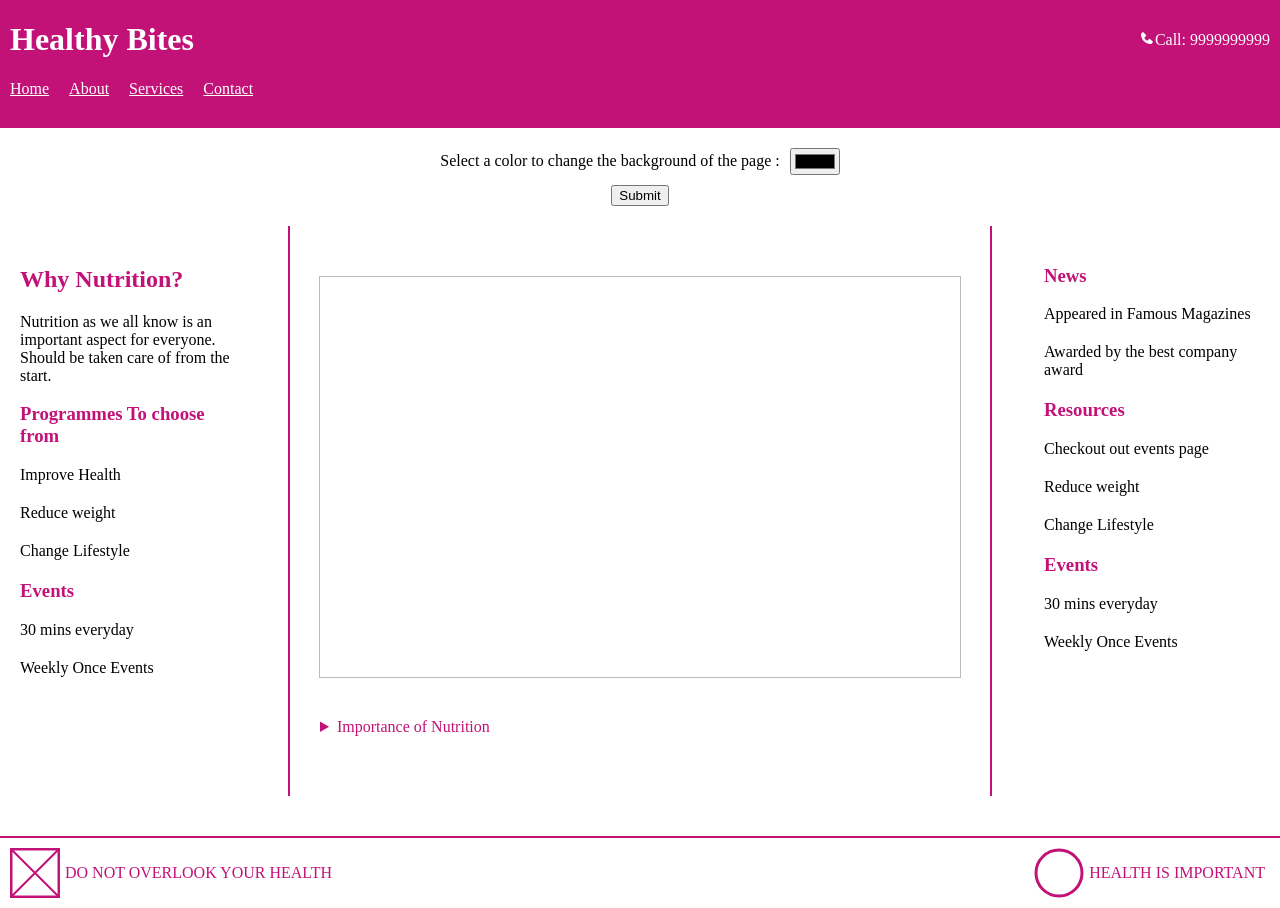
<file: Assignment 00/index.html>
<!DOCTYPE html>
<html lang="en">
<head>
    <meta charset="UTF-8">
    <meta name="viewport" content="width=device-width, initial-scale=1.0">
    <meta name="description" content="Healthy Bites">
    <title>Healthy Bites</title>
    <link href='https://unpkg.com/boxicons@2.1.4/css/boxicons.min.css' rel='stylesheet'>
    <link rel="stylesheet" href="styles.css">
    
    <style>
        main{
            margin-top: 20px;
        }
        .bgclr{
            display: flex;
            flex-direction: column;
            justify-content: center;
            align-items: center;
            gap: 10px;
        }
        .bgclr-selector{
            display: flex;
            justify-content: center;
            align-items: center;
            gap: 10px;
        }
        .frame{
            display: flex;
            flex-direction: column;
            align-items: center;
            margin-top: 30px;
        }
        iframe{
            height: 25rem; 
            width: 40rem;
            border: 1px solid rgba(0, 0, 0, 0.265);

        }
        .dropdown {
            display: inline-block;
            margin: 40px 10px;
            color: #c21278;
        }
        .link{
            padding: 10px;
            display: inline-block;
            color: #c21278;
        }
        .container {
            width: 100%;
            margin: 20px auto;
            display: flex;
            justify-content: space-between;
            flex-wrap: wrap;
        }

        .section-left, .section-center, .section-right {
            box-sizing: border-box;
            padding: 20px;
        }

        .section-left, .section-right {
            width: 20%;        
        }

        .section-center {
            width: 55%;
            border-right: 2px solid #c21278;
            border-left: 2px solid #c21278;
        }

        h2, h3 {
            color: #c21278;
        }

        ul{
            list-style-type: none;
            padding: 0;
        }

        ul li{
            margin-bottom: 20px;
        }

        @media (max-width: 768px) {
            .section-left, .section-center, .section-right {
                width: 100%;
            }
        }
    </style>
</head>
<body>

    <header>
        <div class="header-content">
            <h1 class="logo">Healthy Bites</h1>
            <div class="call-icon"><i class='bx bxs-phone' style='color:#ffffff'></i>Call: 9999999999</div>
        </div>
        
        <nav>
            <ul class="menu">
                <li><a href="index.html">Home</a></li>
                <li><a href="about.html">About</a></li>
                <li><a href="services.html">Services</a></li>
                <li><a href="contact.html">Contact</a></li>
            </ul>
        </nav>
    </header>

    <main>

        <div class="bgclr">
            <div class="bgclr-selector">
                <label for="bgclr">Select a color to change the background of the page : </label>
                <input type="color" id="bgclr">
            </div>
            <button type="button" onclick="changeBGColor()">Submit</button>

        </div>

        <div class="container">

            <div class="section-left">
                <h2>Why Nutrition?</h2>
                <p>Nutrition as we all know is an important aspect for everyone. Should be taken care of from the start.</p>
                <h3>Programmes To choose from</h3>
                <ul>
                    <li>Improve Health</li>
                    <li>Reduce weight</li>
                    <li>Change Lifestyle</li>
                </ul>
                <h3>Events</h3>
                <ul>
                    <li>30 mins everyday</li>
                    <li>Weekly Once Events</li>
                </ul>
            </div>    

            <div class="section-center">
                <div class="frame">
                    <iframe src="https://en.wikipedia.org/wiki/Nutrition" title="Nutrition" name="frame"></iframe>
                </div>
                <div class="dropdown">
                    <details>
                        <summary>
                            Importance of Nutrition
                        </summary>
                        <a href="https://en.wikipedia.org/wiki/Malnutrition" class="link" target="frame">Impact Of Malnutrition</a><br>
                        <a href="https://globalvolunteers.org/why-nutrition-is-a-smart-investment/" class="link" target="frame">Why Invest In Nutrition</a> 
                    </details>
                </div>
            </div>

        <div class="section-right">
            <h3>News</h3>
            <ul>
                <li>Appeared in Famous Magazines</li>
                <li>Awarded by the best company award</li>
            </ul>
            <h3>Resources</h3>
            <ul>
                <li>Checkout out events page</li>
                <li>Reduce weight</li>
                <li>Change Lifestyle</li>
            </ul>
            <h3>Events</h3>
            <ul>
                <li>30 mins everyday</li>
                <li>Weekly Once Events</li>
            </ul>
        </div>

    </div>
        

    </main>

    <footer class="footer">

        <div class="shape">
            <canvas id="square" height="50" width="50"></canvas>
            <p>DO NOT OVERLOOK YOUR HEALTH</p>
        </div>

        <div class="shape">
            <svg>
                <circle cx="25" cy="25" r="23" stroke="#c21278" stroke-width="3" fill="none">
            </svg> 
            <p>HEALTH IS IMPORTANT</p>
        </div>
    </footer>

    <script src="script.js"></script>
    <script>
        function changeBGColor(){
            const bgclr=document.getElementById('bgclr').value;
            document.body.style.backgroundColor= bgclr;
            console.log(bgclr);
        }

    </script>
</body>
</html>
</file>
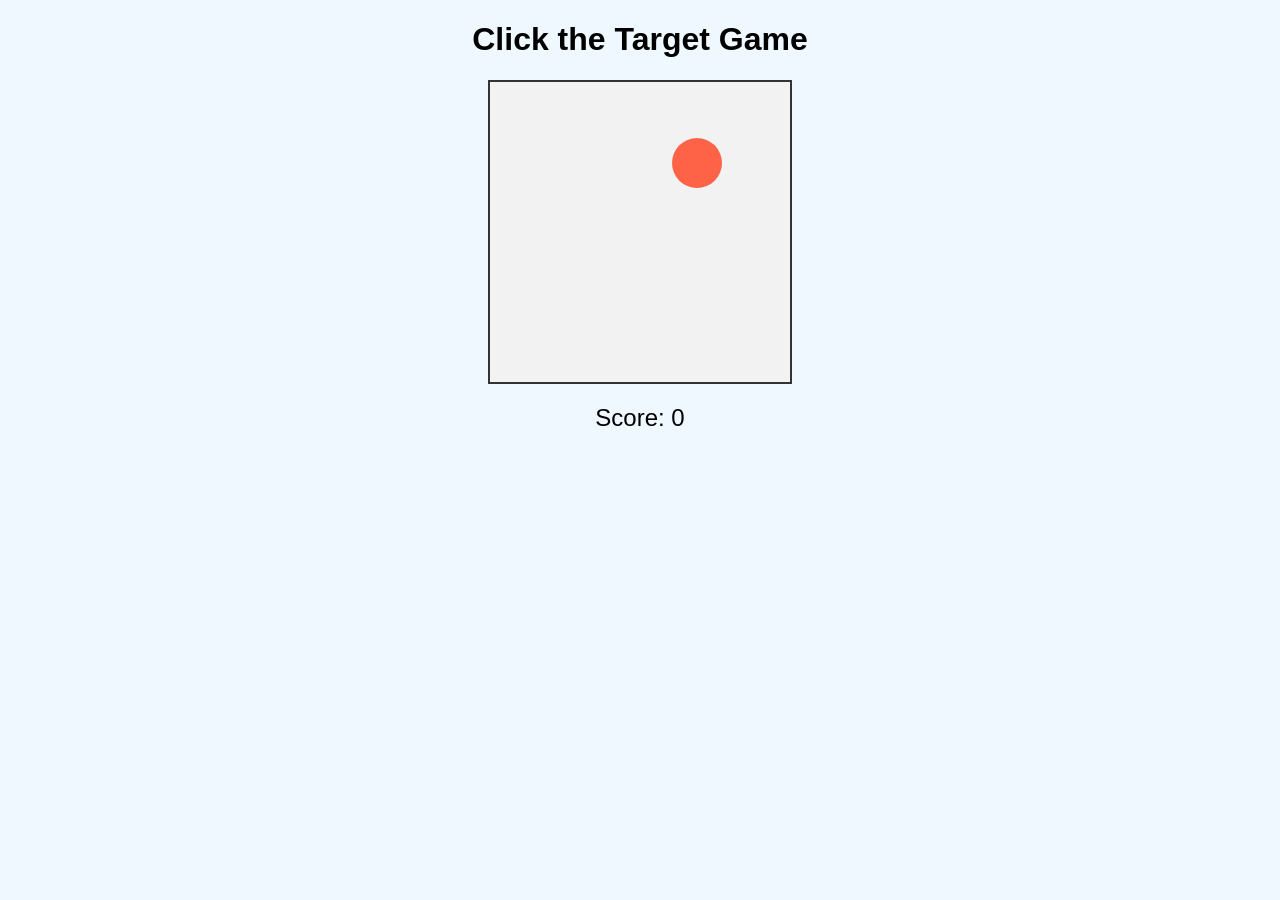
<file: Assignment 04/index.html>
<!DOCTYPE html>
<html lang="en">
<head>
    <meta charset="UTF-8">
    <meta name="viewport" content="width=device-width, initial-scale=1.0">
    <title>Simple jQuery Animation Game</title>
    <link rel="stylesheet" href="style.css">
</head>
<body>
    <h1>Click the Target Game</h1>
    <div id="game-area">
        <div id="target"></div>
    </div>
    <div id="score-board">Score: <span id="score">0</span></div>
    <script src="https://code.jquery.com/jquery-3.6.0.min.js"></script>
    <script src="script.js"></script>
</body>
</html>
</file>
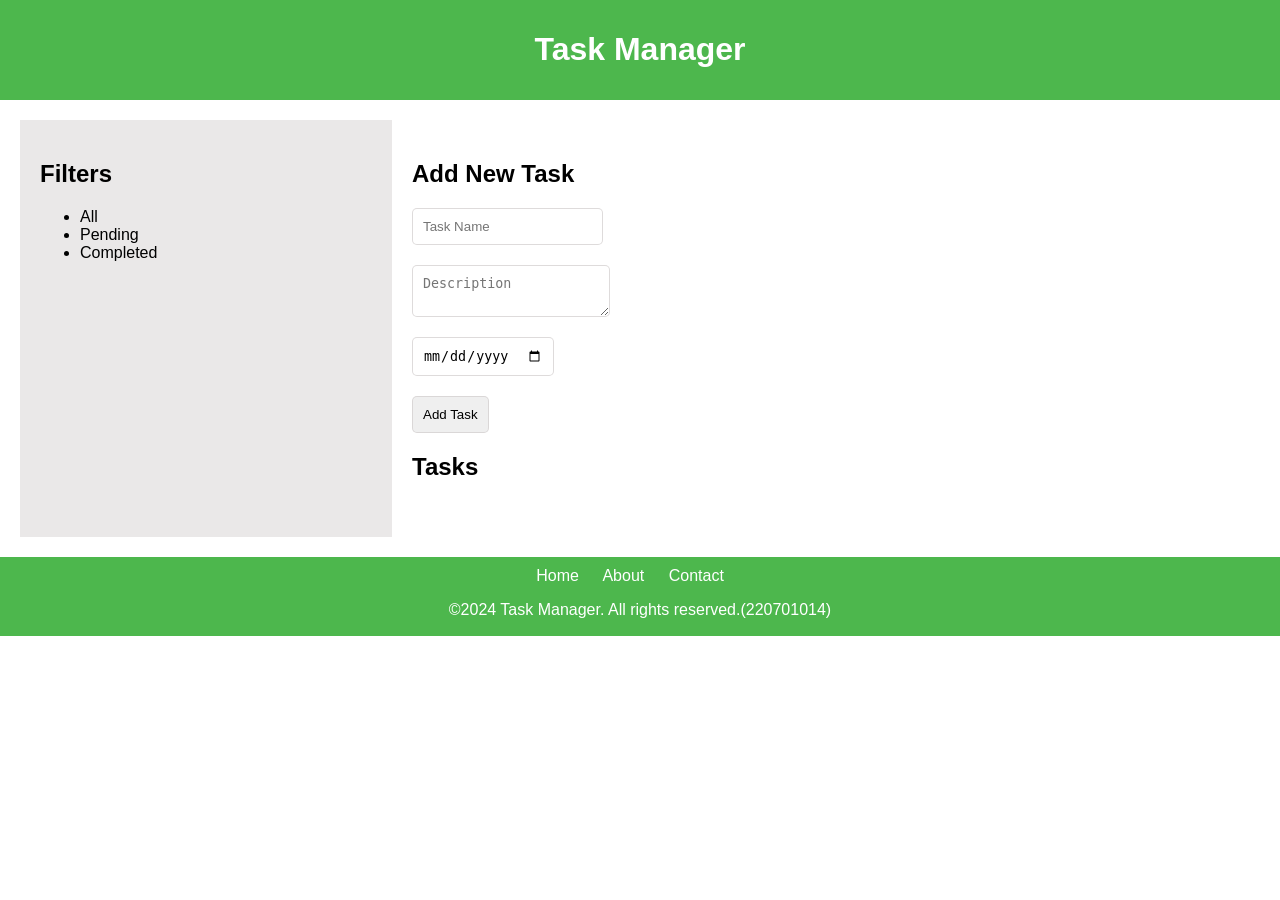
<file: Assignment-01/web/index.html>
<!DOCTYPE html>
<!--
Click nbfs://nbhost/SystemFileSystem/Templates/Licenses/license-default.txt to change this license
Click nbfs://nbhost/SystemFileSystem/Templates/JSP_Servlet/Html.html to edit this template
-->

<html lang="en">
<head>
    <meta charset="UTF-8">
    <meta name="viewport" content="width=device-width, initial-scale=1.0">
    <title>Task Manager</title>
    <link rel="stylesheet" href='style.css'>
</head>
<body>
    <header>
        <h1>Task Manager</h1>
    </header>
    
    <div class="container">
        <div class="sidebar">
            <h2>Filters</h2>
            <ul>
                <li><a href="#" class='filter' id="all">All</a></li>
                <li><a href="#" class='filter' id="pending">Pending</a></li>
                <li><a href="#" class='filter' id="completed">Completed</a></li>
            </ul>
        </div>
        
        <main>
            <form action="TaskServlet" class="add-task" onsubmit="return validate(event)">
                <h2>Add New Task</h2>
                <input class="inputs" type="text" name="title" id="title" placeholder="Task Name">
                <textarea class="inputs" name="desc" id="desc" placeholder="Description"></textarea>
                <input class="inputs" type="date" name="duedate" id="duedate">
                <button class="inputs" type="submit" id="addTask">Add Task</button>
            </form>
           <div id="loader"></div>
            <div class="display-task">
                <h2>Tasks</h2>
                <ul id="task-list" class="task-list">
                </ul>
            </div>
        </main>    
    </div>

    <footer>
        <a href="home.html">Home</a>
        <a href="home.html">About</a>
        <a href="home.html">Contact</a>
        <p>&copy;2024 Task Manager. All rights reserved.(220701014)</p>
    </footer>

    <script src='script.js'></script>
    
</body>
</html>
</file>
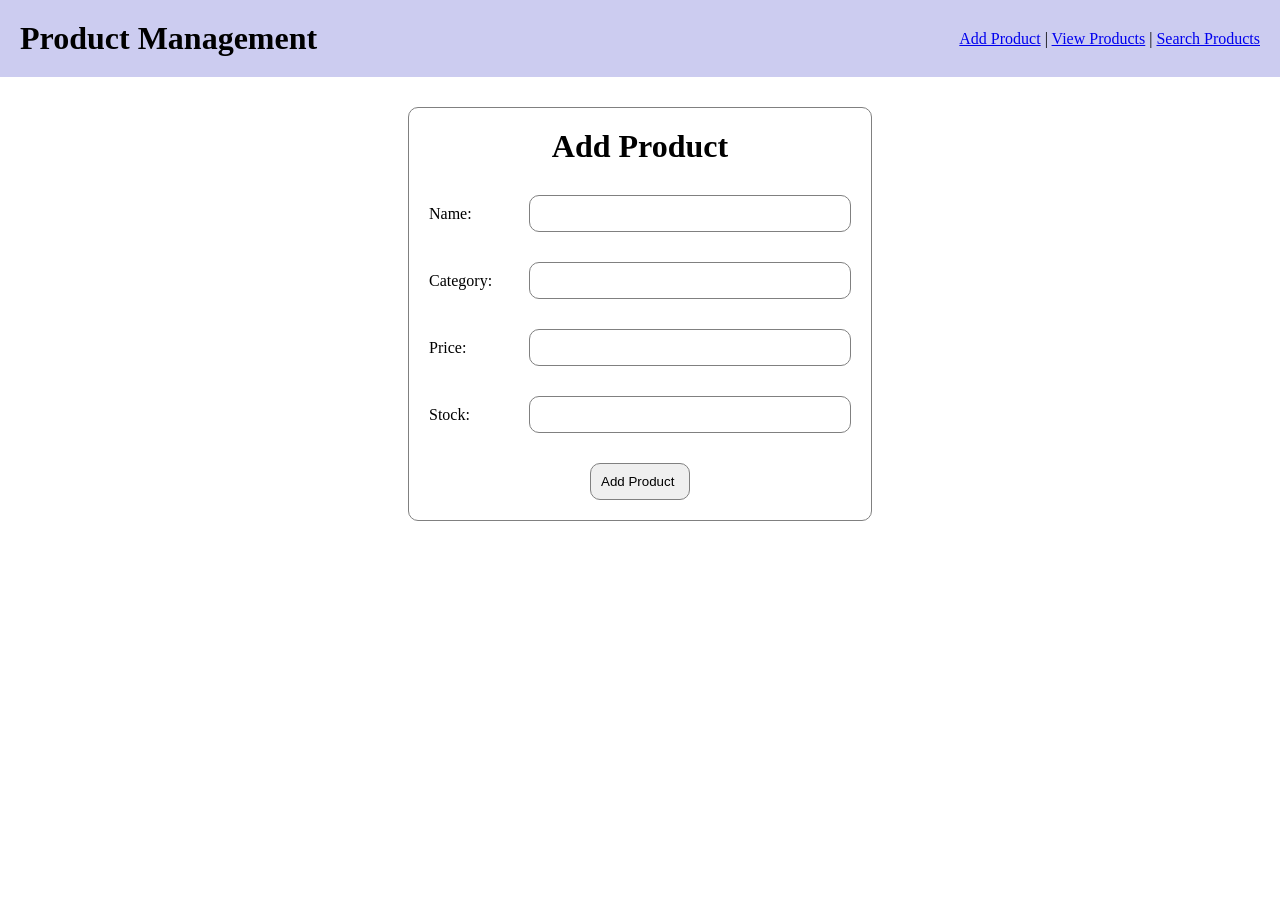
<file: Assignment-02/web/index.html>
<!DOCTYPE html>
<!--
Click nbfs://nbhost/SystemFileSystem/Templates/Licenses/license-default.txt to change this license
Click nbfs://nbhost/SystemFileSystem/Templates/JSP_Servlet/Html.html to edit this template
-->
<!DOCTYPE html>
<head>
    <title>Product Management Dashboard</title>
    <style>
        *{
            padding: 0;
            margin: 0;
        }
        header{
            display: flex;
            align-items: center;
            justify-content: space-between;
            padding: 20px;
            margin-bottom: 30px;
            background-color:  #ccccf0;
        }
        form{
            display:flex;
            flex-direction: column;
            gap: 30px;
        }
        label{
            width: 100px;
        }
        input, button{
            width: 300px;
            padding: 10px;
            border-radius: 10px;
            border: 1px solid grey;
        }
        button{
            width: 100px; 
            display: flex;
            margin: auto;
            text-align: center;
        }
        form div{
            display: flex;
            align-items: center;
        }
        
        main{
            border: 1px solid gray;
            border-radius: 10px;
            width: fit-content;
            margin: auto;
            padding: 20px;
        }
        main h1{
            text-align: center;
            margin-bottom: 30px
        }        
    </style>
</head>
<body>
    <header>
        <h1>Product Management</h1>
        <nav>
            <a href="index.html">Add Product</a> |
            <a href="ViewProductsServlet">View Products</a> |
            <a href="SearchProductsServlet">Search Products</a>
        </nav>
    </header>
    <main>
        <h1>Add Product</h1>
        <form action="AddProductServlet" method="post" id="productForm">
            <input type="hidden" name="id" id="productId">
            <div><label>Name:</label>
            <input type="text" name="name" required></div>
            <div><label>Category:</label>
            <input type="text" name="category"></div>
            <div><label>Price:</label>
            <input type="text" name="price" required></div>
            <div><label>Stock:</label>
            <input type="number" name="stock" min="1" required></div>
            <button type="submit">Add Product</button>
        </form>
    </main>
</body>
</html>
</file>
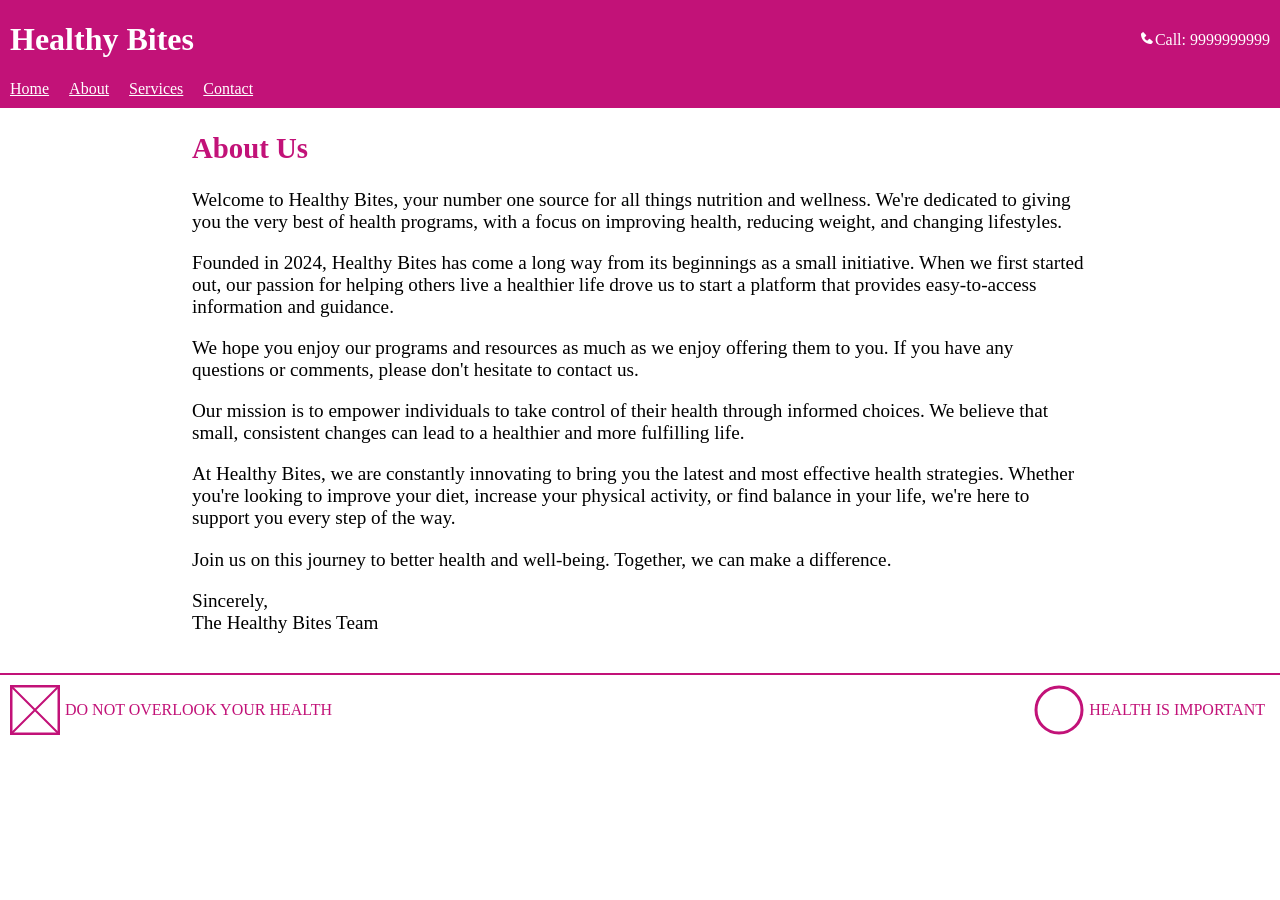
<file: Assignment 00/about.html>
<!DOCTYPE html>
<html lang="en">
<head>
    <meta charset="UTF-8">
    <meta name="viewport" content="width=device-width, initial-scale=1.0">
    <meta name="description" content="Healthy Bites - Your guide to a healthy lifestyle with exercise and diet tips">
    <title>About</title>
    <link href='https://unpkg.com/boxicons@2.1.4/css/boxicons.min.css' rel='stylesheet'>
    <link rel="stylesheet" href="styles.css">
    
    <style>
        h2{
            color: #c21278;
        }
        .content{
            width: 70%;
            margin: auto;
            font-size: larger;
        }
    </style>
</head>
<body>

    <header>
        <div class="header-content">
            <h1 class="logo">Healthy Bites</h1>
            <div class="call-icon"><i class='bx bxs-phone' style='color:#ffffff'></i>Call: 9999999999</div>
        </div>
        
        <nav>
            <ul class="menu">
                <li><a href="index.html">Home</a></li>
                <li><a href="about.html">About</a></li>
                <li><a href="services.html">Services</a></li>
                <li><a href="contact.html">Contact</a></li>
            </ul>
        </nav>
    </header>


    <div class="content">
        <h2>About Us</h2>
        <p>Welcome to Healthy Bites, your number one source for all things nutrition and wellness. We're dedicated to giving you the very best of health programs, with a focus on improving health, reducing weight, and changing lifestyles.</p>

        <p>Founded in 2024, Healthy Bites has come a long way from its beginnings as a small initiative. When we first started out, our passion for helping others live a healthier life drove us to start a platform that provides easy-to-access information and guidance.</p>

        <p>We hope you enjoy our programs and resources as much as we enjoy offering them to you. If you have any questions or comments, please don't hesitate to contact us.</p>

        <p>Our mission is to empower individuals to take control of their health through informed choices. We believe that small, consistent changes can lead to a healthier and more fulfilling life.</p>

        <p>At Healthy Bites, we are constantly innovating to bring you the latest and most effective health strategies. Whether you're looking to improve your diet, increase your physical activity, or find balance in your life, we're here to support you every step of the way.</p>

        <p>Join us on this journey to better health and well-being. Together, we can make a difference.</p>

        <p>Sincerely,<br>The Healthy Bites Team</p>
    </div>

    
    <footer class="footer">

        <div class="shape">
            <canvas id="square" height="50" width="50"></canvas>
            <p>DO NOT OVERLOOK YOUR HEALTH</p>
        </div>

        <div class="shape">
            <svg>
                <circle cx="25" cy="25" r="23" stroke="#c21278" stroke-width="3" fill="none">
            </svg> 
            <p>HEALTH IS IMPORTANT</p>
        </div>
    </footer>
    <script src="script.js"></script>

</body>
</html>
</file>
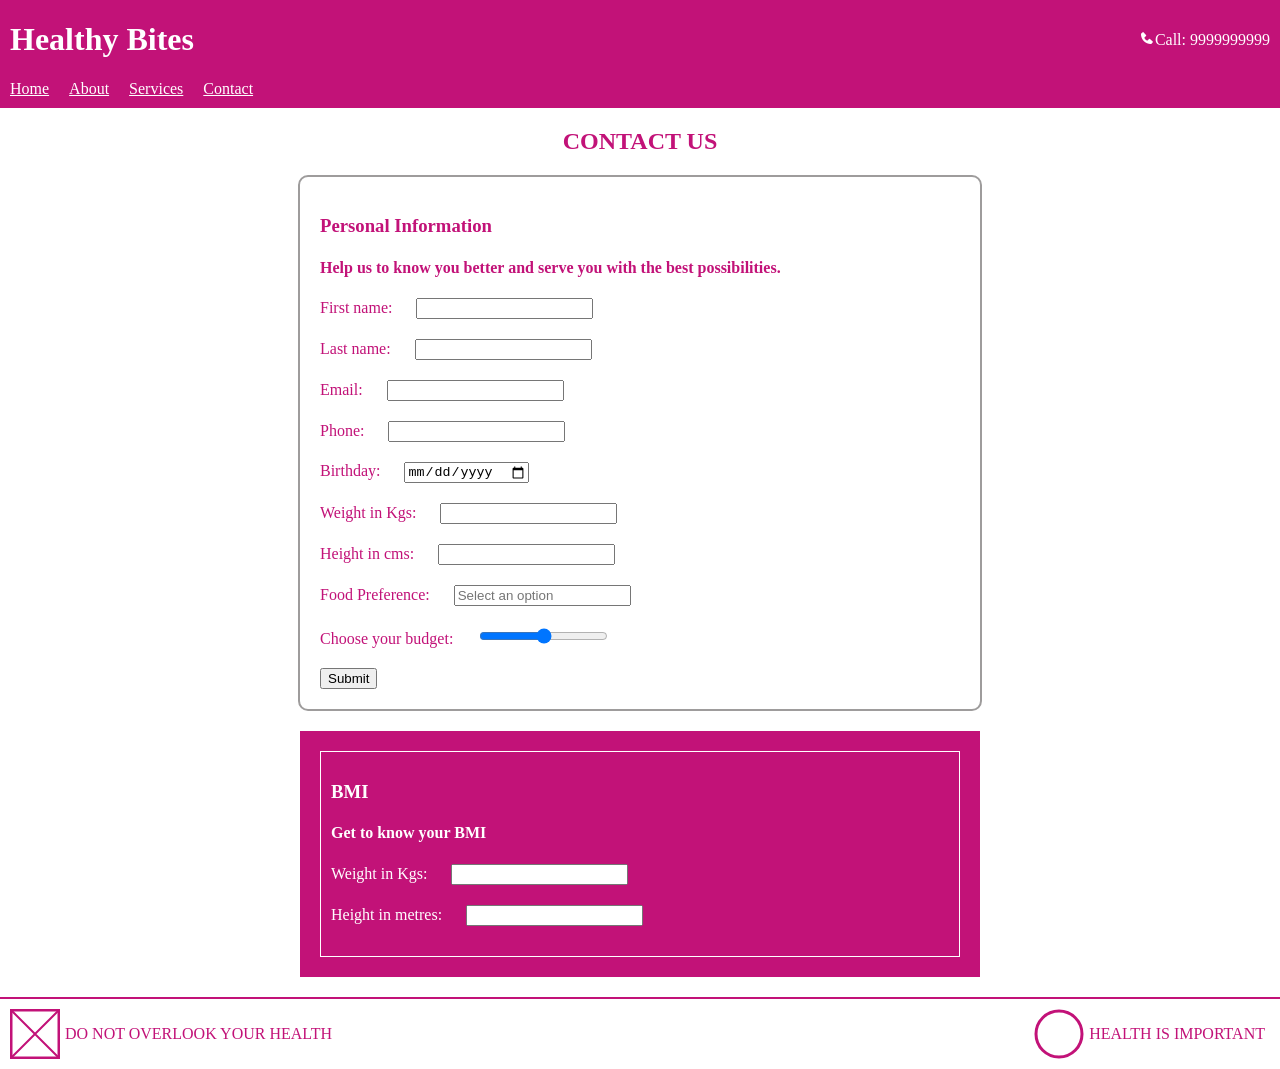
<file: Assignment 00/contact.html>
<!DOCTYPE html>
<html lang="en">
<head>
    <meta charset="UTF-8">
    <meta name="viewport" content="width=device-width, initial-scale=1.0">
    <meta name="description" content="Healthy Bites - Contact">
    <title>Contact</title>
    <link href='https://unpkg.com/boxicons@2.1.4/css/boxicons.min.css' rel='stylesheet'>
    <link rel="stylesheet" href="styles.css">
    
    <style>
        main{
            text-align: center;
            color: #c21278;
        }

        .container{
            border: 2px solid rgba(108, 105, 105, 0.653);
            border-radius: 10px;
            width: 50%;
            padding: 20px;
            margin: auto;
            text-align: left;
        }
        .inputs label{
            margin-right: 20px;
        }
        .inputs{
            margin-bottom: 20px;
        }
        .bmi{
            background-color: #c21278;
            color: #ffffff;
            width: 50%;
            padding: 20px;
            margin: auto;
            margin-top: 20px;
            text-align: left;
        }
        .bmi-inner-border{
            border: 1px solid white;
            padding: 10px;
        }
    </style>

</head>
<body>

    <header>
        <div class="header-content">
            <h1 class="logo">Healthy Bites</h1>
            <div class="call-icon"><i class='bx bxs-phone' style='color:#ffffff'></i>Call: 9999999999</div>
        </div>
        
        <nav>
            <ul class="menu">
                <li><a href="index.html">Home</a></li>
                <li><a href="about.html">About</a></li>
                <li><a href="services.html">Services</a></li>
                <li><a href="contact.html">Contact</a></li>
            </ul>
        </nav>
    </header>

    <main>
        <h2>CONTACT US</h2>
        <div class="container">
            <h3>Personal Information</h3>
            <h4>Help us to know you better and serve you with the best possibilities.</h4>
            <form id="contact-form">
                <div class="inputs">
                    <label for="First_name">First name:</label>
                    <input type="text" id="First_name" name="First_name">
                </div>
                
                <div class="inputs">
                    <label for="Last_name">Last name:</label>
                    <input type="text" id="Last_name" name="Last_name">
                </div>

                <div class="inputs">
                    <label for="email">Email:</label>
                    <input type="text" id="email" name="email">
                </div> 

                <div class="inputs">
                    <label for="phone">Phone:</label>
                    <input type="tel" id="phone" name="phone">
                </div>

                <div class="inputs">
                    <label for="birthday">Birthday:</label>
                    <input type="date" id="birthday" name="birthday">
                </div>

                <div class="inputs">
                    <label for="weight">Weight in Kgs:</label>
                    <input type="text" id="weight" name="weight">
                </div>

                <div class="inputs">
                    <label for="height">Height in cms:</label>
                    <input type="text" id="height" name="height">
                </div>

                <div class="inputs">
                    <label for="food_preference">Food Preference:</label>
                    <input list="food_preferences" id="food_preference" name="food_preference" placeholder="Select an option">
                    <datalist id="food_preferences">
                        <option value="Vegetarian">
                        <option value="Non-vegetarian">
                        <option value="Eggetarian">
                        <option value="Vegan">
                    </datalist>
                </div>

                <div class="inputs">
                    <label for="budget">Choose your budget:</label>
                    <input type="range" id="budget" name="budget" min="0" max="100" value="50">
                </div>
                
                <input type="submit" value="Submit">
            </form>
        </div>

        <div class="bmi">
            <div class="bmi-inner-border">
                <h3>BMI</h3>
                <h4>Get to know your BMI</h4>
                <form id="bmi">
                    <div class="inputs">
                        <label for="weight_bmi">Weight in Kgs:</label>
                        <input type="text" id="weight_bmi" name="weight_bmi">
                    </div>
                    <div class="inputs">
                        <label for="height_bmi">Height in metres:</label>
                        <input type="text" id="height_bmi" name="height_bmi">
                    </div>
                    <output id="output"></output>
                </form>
            </div>
        </div>
        
    </main>

    <footer class="footer">

        <div class="shape">
            <canvas id="square" height="50" width="50"></canvas>
            <p>DO NOT OVERLOOK YOUR HEALTH</p>
        </div>

        <div class="shape">
            <svg>
                <circle cx="25" cy="25" r="23" stroke="#c21278" stroke-width="3" fill="none">
            </svg> 
            <p>HEALTH IS IMPORTANT</p>
        </div>
    </footer>

    <script src="script.js"></script>

    <script>
        const weightInput = document.getElementById('weight_bmi');
        const heightInput = document.getElementById('height_bmi');
        const output = document.getElementById('output');

        function calculateBMI() {
            const weight = parseFloat(weightInput.value);
            const height = parseFloat(heightInput.value);

            if (!isNaN(weight) && !isNaN(height) && height > 0) {
                const bmi = (weight / (height * height));
                output.textContent = `Your BMI : ${bmi}`;
            } else {
                output.textContent = "Please enter valid values.";
            }
        }

        weightInput.addEventListener('input', calculateBMI);
        heightInput.addEventListener('input', calculateBMI);
    </script>
    
</body>
</html>
</file>
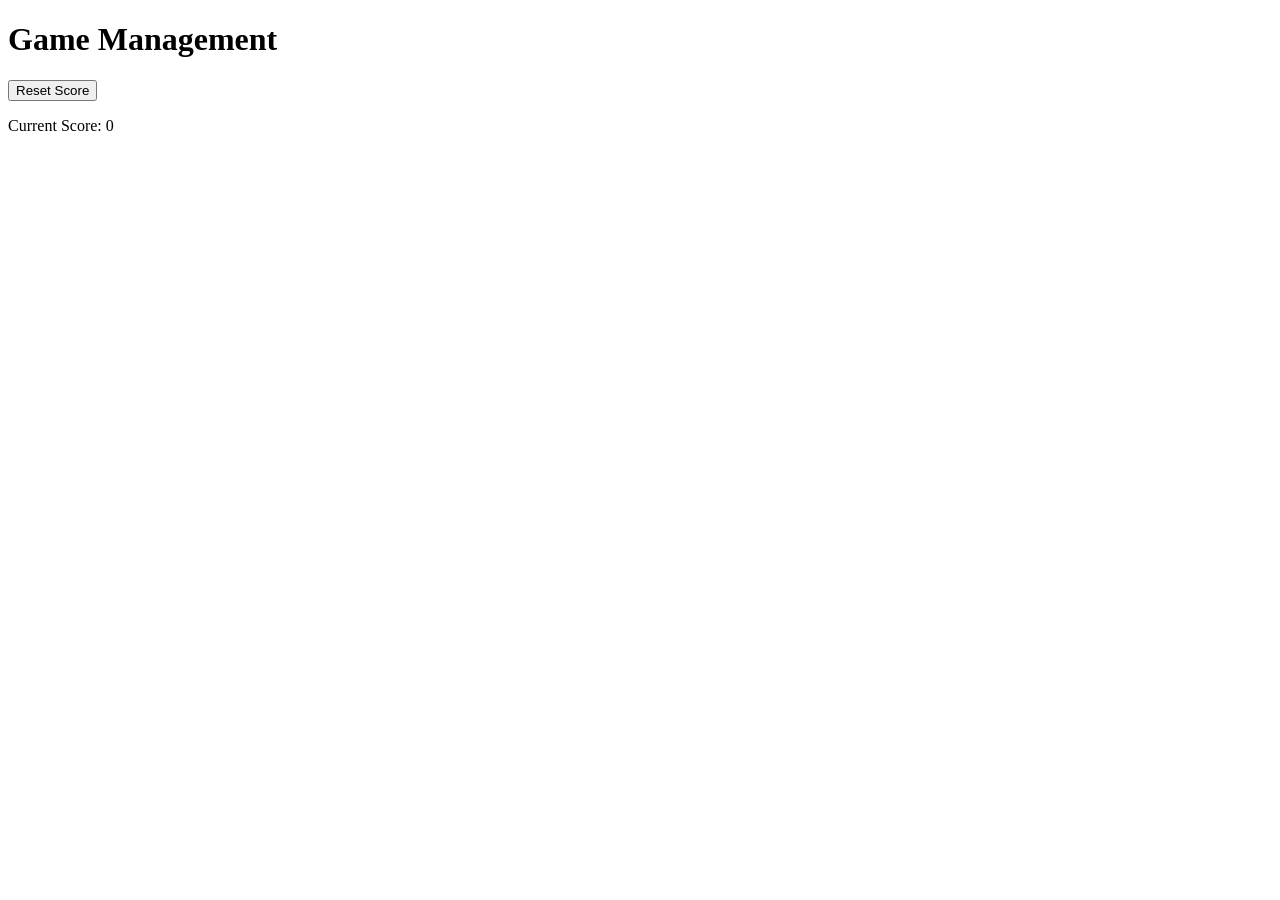
<file: Assignment 04/management.html>
<!DOCTYPE html>
<html lang="en">
<head>
    <meta charset="UTF-8">
    <meta name="viewport" content="width=device-width, initial-scale=1.0">
    <title>Game Management</title>
</head>
<body>
    <h1>Game Management</h1>
    <button id="reset-score">Reset Score</button>
    <p>Current Score: <span id="display-score">0</span></p>
    <script src="https://code.jquery.com/jquery-3.6.0.min.js"></script>
    <script>
        // Assume we are using local storage to manage score
        $(document).ready(function () {
            function updateScoreDisplay() {
                const score = localStorage.getItem("score") || 0;
                $("#display-score").text(score);
            }

            $("#reset-score").on("click", function () {
                localStorage.setItem("score", 0);
                updateScoreDisplay();
            });

            updateScoreDisplay();
        });
    </script>
</body>
</html>
</file>
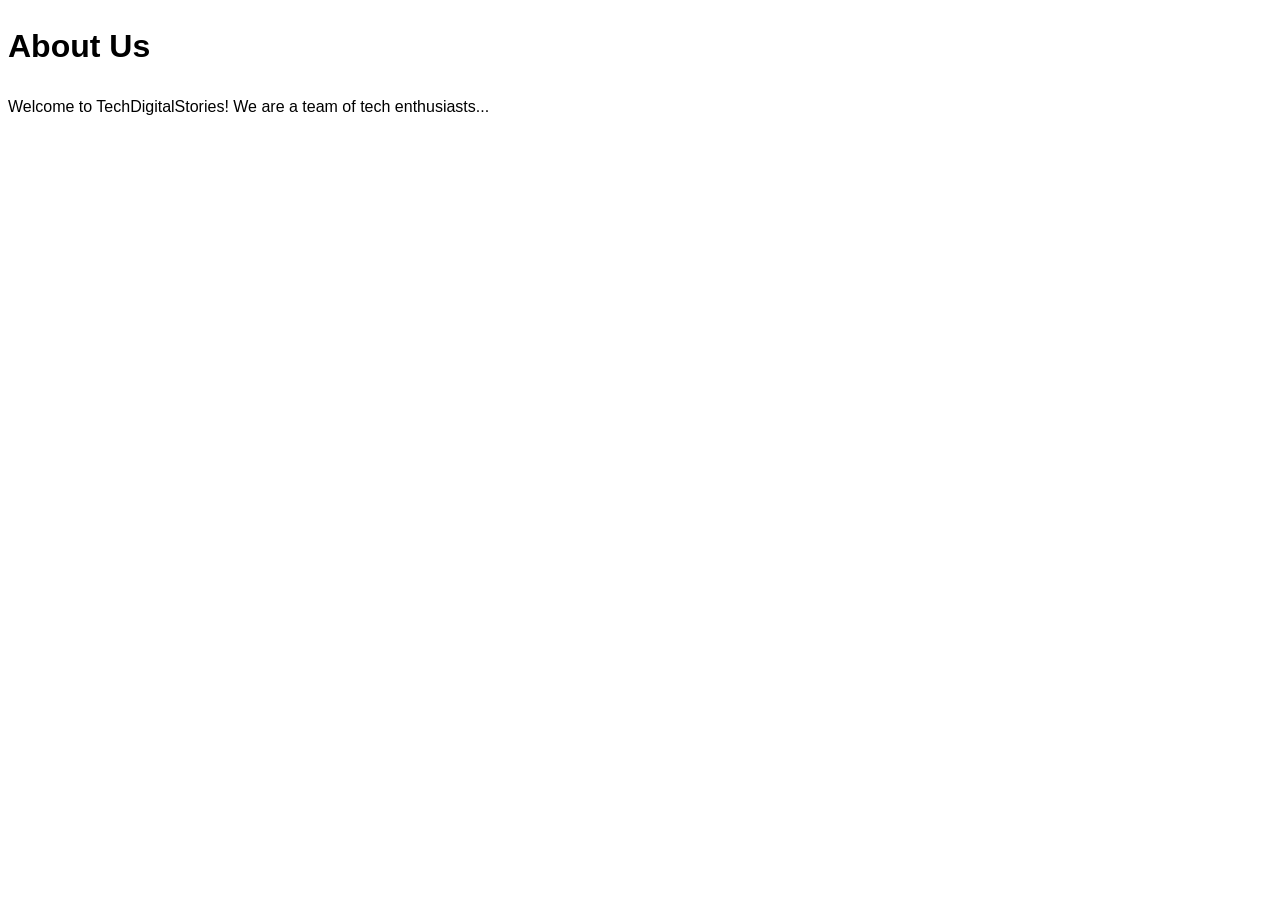
<file: assignment 5 ip bootstrap/about.html>
<!DOCTYPE html>
<html lang="en">
<head>
  <meta charset="UTF-8">
  <title>About Us - TechDigitalStories</title>
  <link rel="stylesheet" href="assets/css/style.css">
</head>
<body>

  <!-- Navbar (same as index.html) -->

  <div class="container my-4">
    <h1>About Us</h1>
    <p>Welcome to TechDigitalStories! We are a team of tech enthusiasts...</p>
  </div>

  <!-- Footer (same as index.html) -->

</body>
</html>
</file>
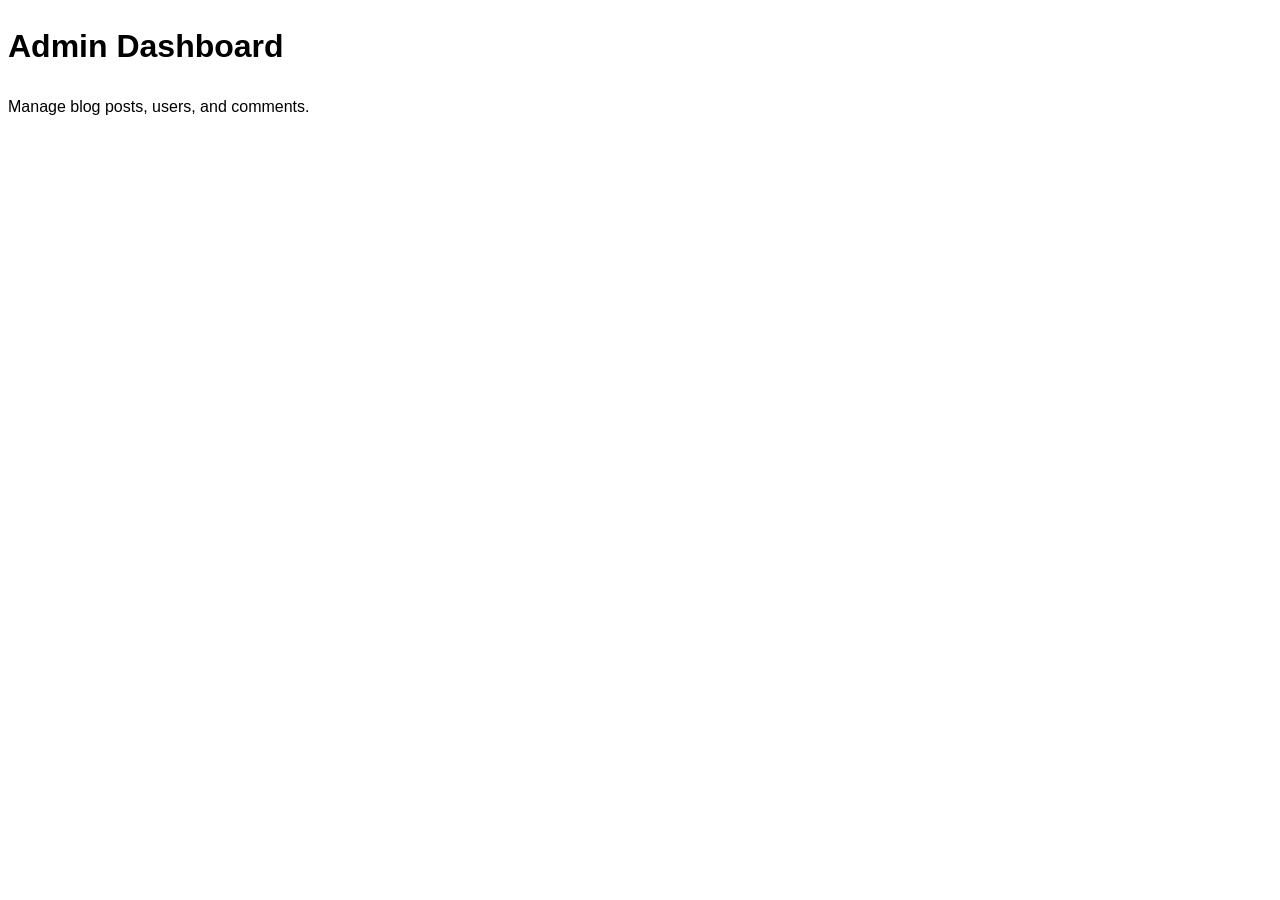
<file: assignment 5 ip bootstrap/admin.html>
<!DOCTYPE html>
<html lang="en">
<head>
  <meta charset="UTF-8">
  <title>Admin Dashboard - TechDigitalStories</title>
  <link rel="stylesheet" href="assets/css/style.css">
</head>
<body>

  <!-- Navbar -->

  <div class="container my-4">
    <h1>Admin Dashboard</h1>
    <p>Manage blog posts, users, and comments.</p>
  </div>

  <!-- Footer -->

</body>
</html>
</file>
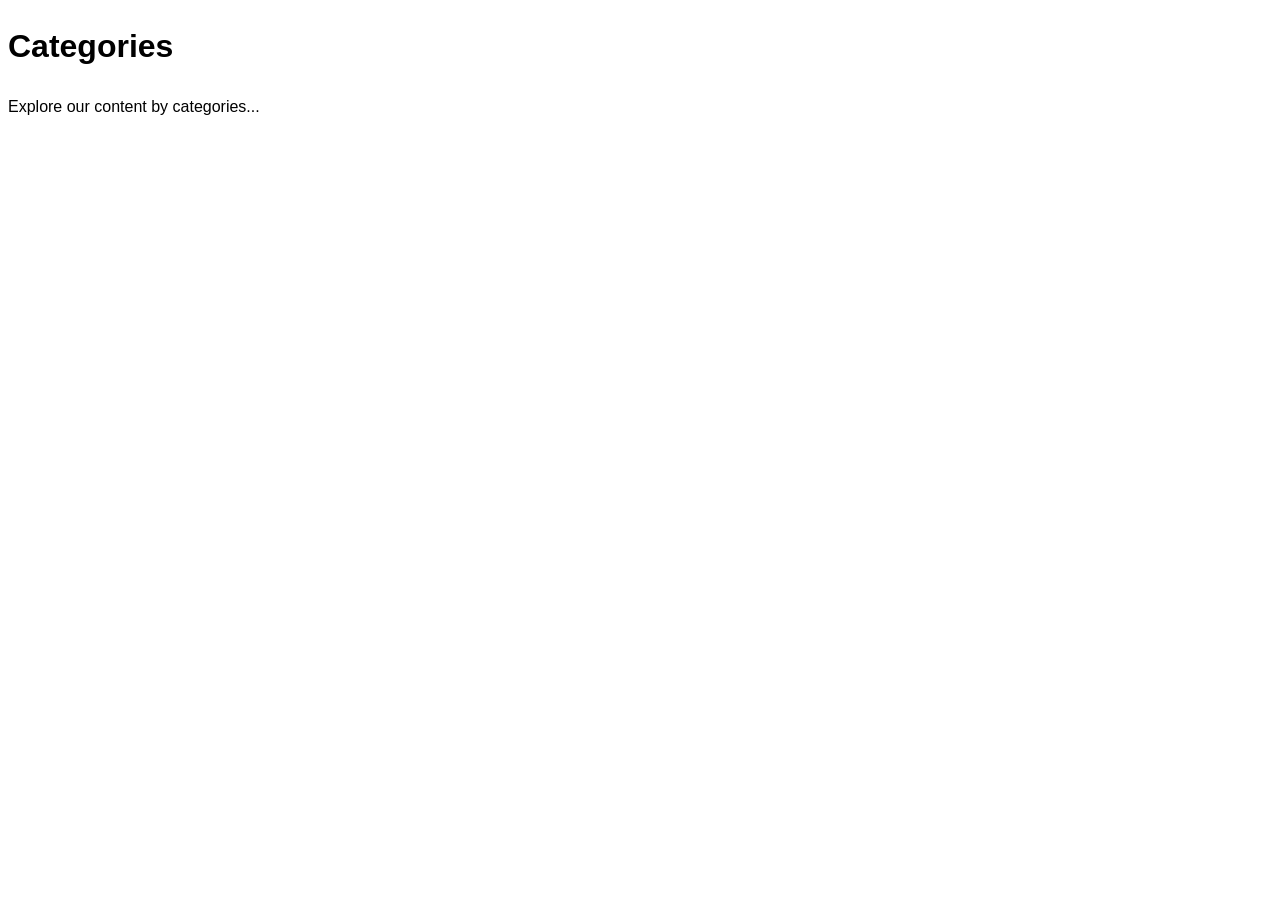
<file: assignment 5 ip bootstrap/categories.html>
<!DOCTYPE html>
<html lang="en">
<head>
  <meta charset="UTF-8">
  <title>Categories - TechDigitalStories</title>
  <link rel="stylesheet" href="assets/css/style.css">
</head>
<body>

  <!-- Navbar -->

  <div class="container my-4">
    <h1>Categories</h1>
    <p>Explore our content by categories...</p>
  </div>

  <!-- Footer -->

</body>
</html>
</file>
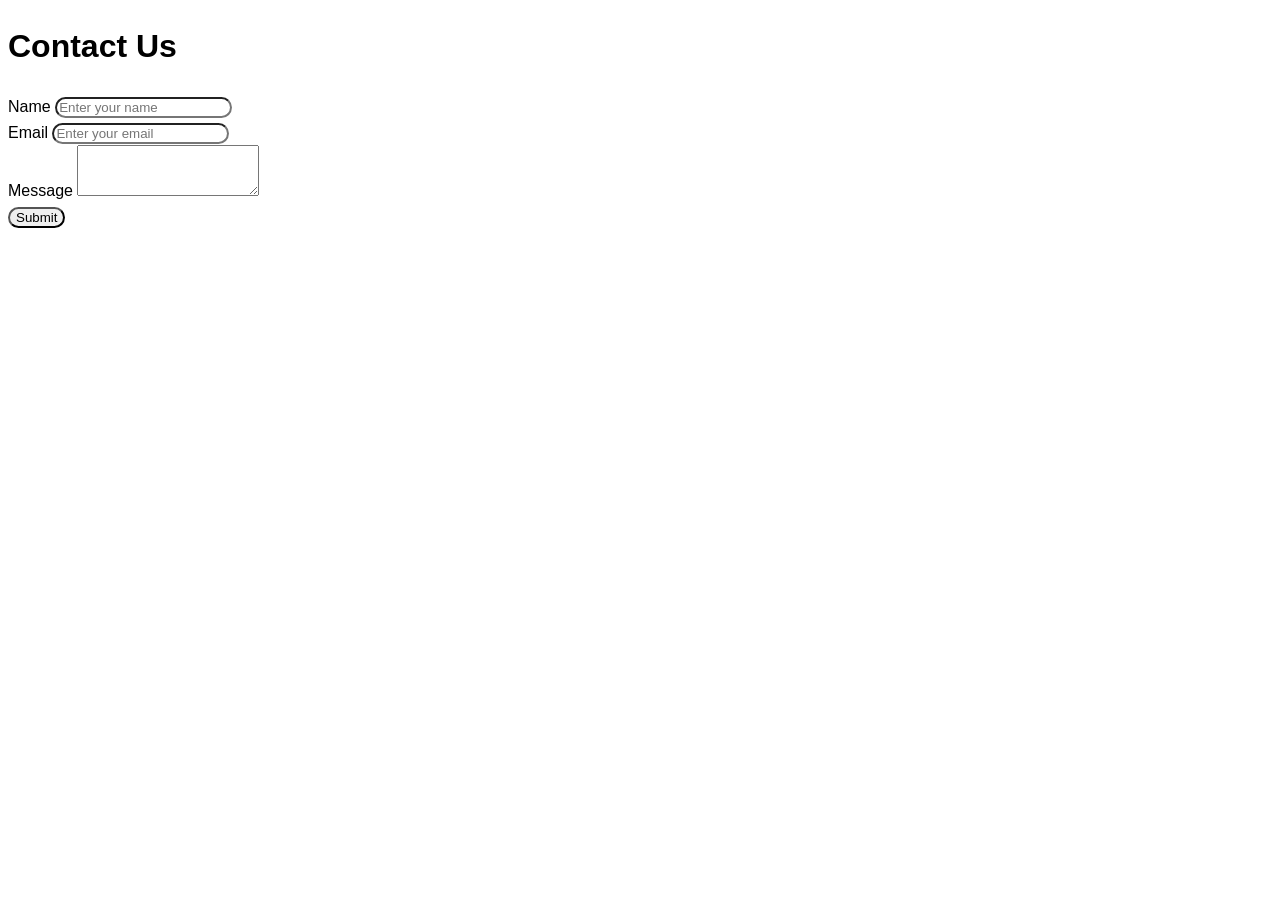
<file: assignment 5 ip bootstrap/contact.html>
<!DOCTYPE html>
<html lang="en">
<head>
  <meta charset="UTF-8">
  <title>Contact Us - TechDigitalStories</title>
  <link rel="stylesheet" href="assets/css/style.css">
</head>
<body>

  <!-- Navbar -->

  <div class="container my-4">
    <h1>Contact Us</h1>
    <form>
      <div class="form-group">
        <label for="name">Name</label>
        <input type="text" class="form-control" id="name" placeholder="Enter your name">
      </div>
      <div class="form-group">
        <label for="email">Email</label>
        <input type="email" class="form-control" id="email" placeholder="Enter your email">
      </div>
      <div class="form-group">
        <label for="message">Message</label>
        <textarea class="form-control" id="message" rows="3"></textarea>
      </div>
      <button type="submit" class="btn btn-primary">Submit</button>
    </form>
  </div>

  <!-- Footer -->

</body>
</html>
</file>
<file: Assignment 00/styles.css>
body{
    margin: 0;
    padding: 0;
    display: flex ;
    flex-direction: column;
}
header, main {
    flex: 1; /* Allows the main content to take up the remaining space */
}
header{
    background-color: #c21278;
    color: #ffffff;
    padding: 10px;
    padding-top: 0;
}
.header-content{
    display: flex;
    align-items: center;
    justify-content: space-between;    
}
nav ul{
    display: flex;
    margin: 0;
    padding: 0;

}
nav ul li{
    display: flex;
    flex-direction: row;
    margin-right: 20px;
    
}
nav ul li a{
    color: #ffffff;
}

.footer{
    border-top: 2px solid #c21278;
    margin: 0;
    margin-top: 20px;
    padding: 0;
    display: flex;
    justify-content: space-between;
}
.shape{
    color: #c21278;
    margin: 10px;
    padding: 0;
    display: flex;
    justify-content: left;

}
.shape canvas,svg{
    width: 50px;
    height: 50px;
}

.shape p{
    margin: 5px;
    display: flex;
    align-items: center;
}
</file>
<file: Assignment 04/style.css>
/* style.css */
body {
    font-family: Arial, sans-serif;
    text-align: center;
    background-color: #f0f8ff;
}

#game-area {
    position: relative;
    width: 300px;
    height: 300px;
    margin: 20px auto;
    border: 2px solid #333;
    background-color: #f2f2f2;
}

#target {
    position: absolute;
    width: 50px;
    height: 50px;
    background-color: #ff6347;
    border-radius: 50%;
    cursor: pointer;
}

#score-board {
    font-size: 1.5em;
    margin-top: 20px;
}
</file>
<file: Assignment-01/web/style.css>
/*
Click nbfs://nbhost/SystemFileSystem/Templates/Licenses/license-default.txt to change this license
Click nbfs://nbhost/SystemFileSystem/Templates/JSP_Servlet/CascadeStyleSheet.css to edit this template
*/
/* 
    Created on : 9 Sept 2024, 1:01:15 am
    Author     : AFRIN
*/

body{
    margin: 0;
    padding: 0;
    font-family: Arial, Helvetica, sans-serif;
}
button, .inputs{
    border-radius: 5px;
    border: 1px solid #d3cfcfbc;
    outline: #807e7e;
}
button:hover, .inputs:hover{
    background-color: #4cb94c50;
}
.container{
    display: flex;
    margin: 20px;

}
.sidebar{
    background-color: #d3cfcf7b;
    padding: 20px;
    width: 30%;
    box-sizing: border-box;
}
.sidebar a{
    text-decoration: none;
    color: black;
}
header{
    background-color: #4db74d;
    color: white;
    padding: 10px;
    text-align: center;
}
main{
    margin: 20px;
    width: 60%;
}
.inputs{
    display: block;
    margin-bottom: 20px;    /* trbl */
    padding:10px;
}
button{
    padding: 0 20px;
}
.task-list{
    list-style: none;
    display: flex;
    flex-direction: column;
    gap: 20px;
    width: 100%;
}
.task-list li{
    display: flex;
    gap: 10px;
    justify-content: space-between;
}
.completed{
     text-decoration: line-through;
     color: gray;
}
.task-list span{
    display: block;
    font-size: 0.8rem;
}
footer{
    background-color: #4db74d;
    padding: 10px 0 1px 0;
    color: white;
    text-align: center;
}
footer a{
    color: white;
    text-decoration: none;
    margin-right: 20px;
}

#loader {
    border: 10px solid #f3f3f3;
    border-radius: 50%;
    border-top: 10px solid #4db74d;
    width: 30px;
    height: 30px;
    animation: spin 2s linear infinite;
    display: none;
}
@keyframes spin {
    0% { transform: rotate(0deg); }
    100% { transform: rotate(360deg); }
}
</file>
<file: assignment 5 ip bootstrap/assets/css/style.css>
/* style.css */

/* General Styles */
body {
    font-family: Arial, sans-serif;
    line-height: 1.6;
}

h2, h3 {
    color: #007BFF;
}

/* Navbar */
.navbar {
    margin-bottom: 20px;
}

.navbar-brand {
    font-weight: bold;
}

/* Carousel */
.carousel-caption {
    background: rgba(0, 0, 0, 0.5);
    padding: 10px;
}

/* Blog Post */
.card {
    transition: transform 0.3s;
}

.card:hover {
    transform: scale(1.05);
}

/* Footer */
footer {
    background-color: #f8f9fa;
}

/* Form Styles */
.form-group input {
    border-radius: 20px;
}

.btn {
    border-radius: 20px;
}

/* Responsive Adjustments */
@media (max-width: 768px) {
    .navbar-nav {
        margin-top: 10px;
    }
    .card {
        margin-bottom: 20px;
    }
}
</file>
